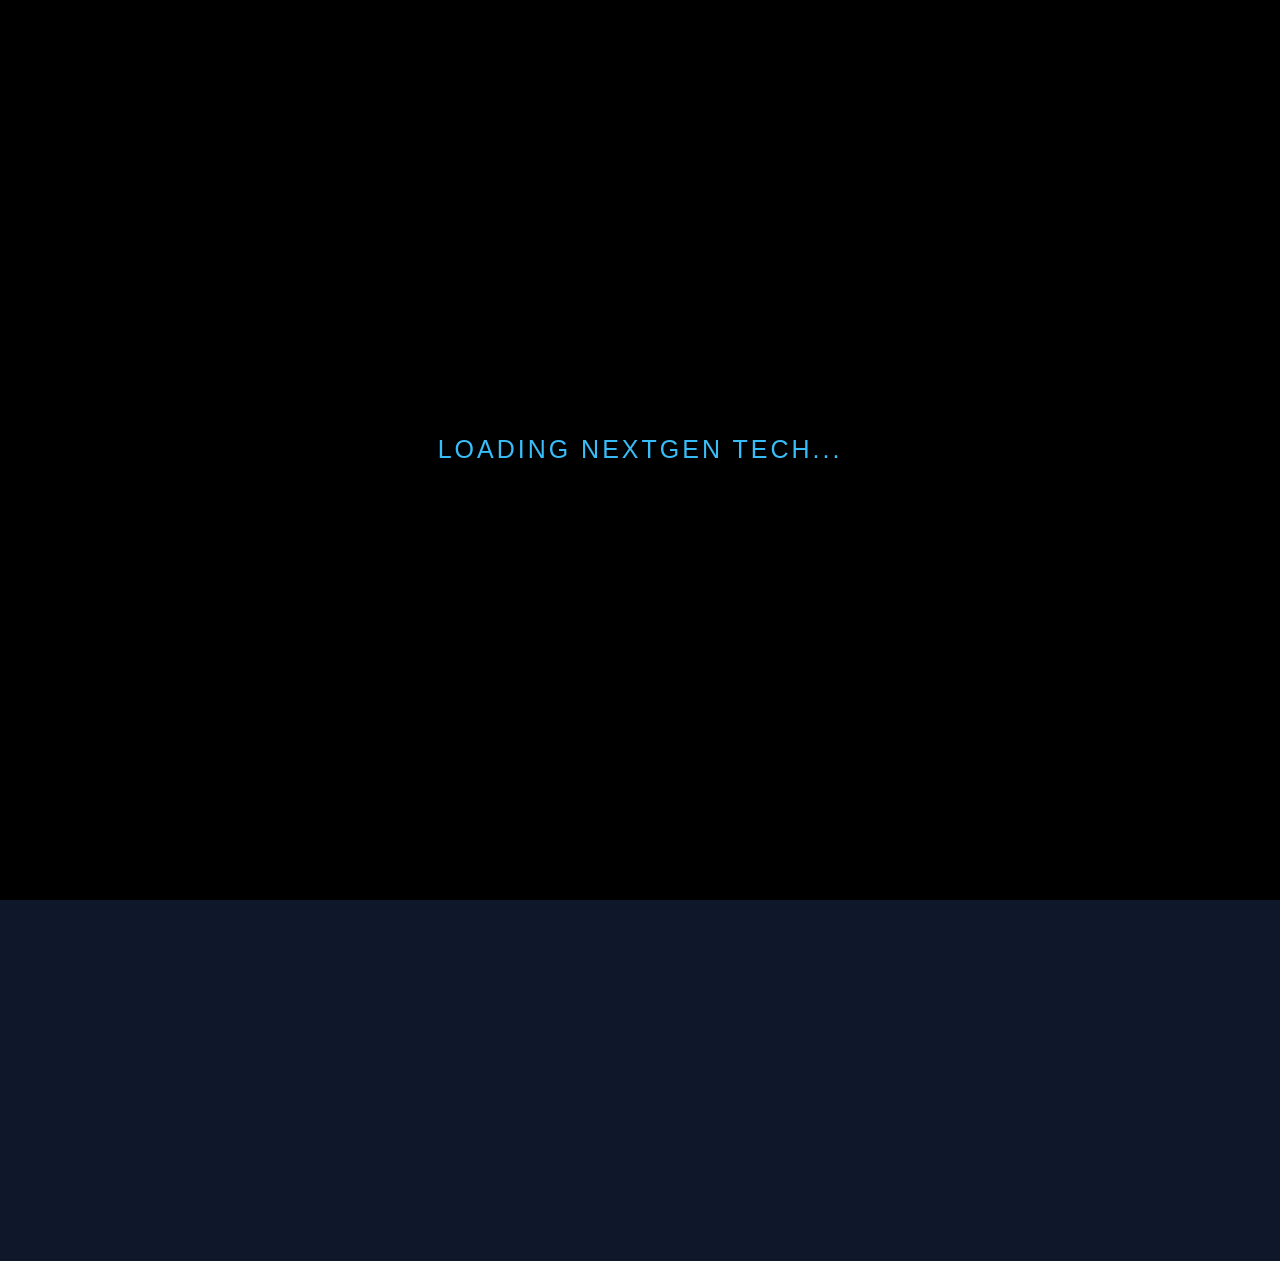
<file: index.html>
<!DOCTYPE html>
<html lang="hu">
<head>
<meta charset="UTF-8">
<meta name="viewport" content="width=device-width, initial-scale=1.0">

<link href="https://cdn.jsdelivr.net/npm/bootstrap@5.3.8/dist/css/bootstrap.min.css" rel="stylesheet">
<script src="https://cdn.jsdelivr.net/npm/bootstrap@5.3.8/dist/js/bootstrap.bundle.min.js"></script>

<title>NEXTGEN TECH</title>

<link rel="shortcut icon" href="img/ChatGPT Image 2026. márc. 4. 08_33_52.png" type="image/x-icon">

<style>

*{
    margin:0;
    padding:0;
    box-sizing:border-box;
    font-family:Arial, sans-serif;
}

body{
    background:#0f172a;
    color:white;
    overflow-x:hidden;
}

/* LOADING */

#loadingScreen{
    position:fixed;
    inset:0;
    background:black;
    display:flex;
    justify-content:center;
    align-items:center;
    flex-direction:column;
    z-index:9999;
    font-size:25px;
    letter-spacing:3px;
    color:#38bdf8;
}

/* SITE FADE */

#site{
    opacity:0;
    transition:1s;
}

#site.show{
    opacity:1;
}

/* NAVBAR */

nav{
    width:100%;
    padding:20px;
    background:#111827;
    display:flex;
    justify-content:space-between;
    align-items:center;
}

.logo{
    font-size:30px;
    font-weight:bold;
    color:#38bdf8;
}

nav ul{
    display:flex;
    gap:25px;
    list-style:none;
}

nav ul li a{
    text-decoration:none;
    color:white;
    transition:0.3s;
}

nav ul li a:hover{
    color:#38bdf8;
}

/* HERO */

.hero{
    min-height:70vh;
    display:flex;
    justify-content:center;
    align-items:center;
    flex-direction:column;
    text-align:center;
    padding:20px;
}

.hero h1{
    font-size:70px;
    color:#38bdf8;
    margin-bottom:20px;
}

.hero p{
    max-width:700px;
    font-size:22px;
    margin-bottom:30px;
}

.hero button{
    padding:15px 35px;
    border:none;
    border-radius:10px;
    background:#38bdf8;
    font-size:18px;
    transition:0.3s;
}

.hero button:hover{
    transform:scale(1.05);
}

/* CARDS */

.products{
    padding:50px 20px;
}

.cards{
    display:flex;
    justify-content:center;
    flex-wrap:wrap;
    gap:30px;
}

.card{
    width:280px;
    background:#1e293b;
    border:none;
    border-radius:15px;
    padding:25px;
    transition:0.3s;
    color:white;
}

.card:hover{
    transform:translateY(-10px);
}

.card h3{
    color:#38bdf8;
    margin-bottom:15px;
}

.card p{
    color:white;
}

.card .btn{
    background:#38bdf8;
    border:none;
    color:black;
    font-weight:bold;
}

.card .btn:hover{
    background:#0ea5e9;
}

/* FOOTER */

footer{
    margin-top:60px;
    padding:30px;
    text-align:center;
    background:#111827;
}

/* MODAL */

.modal-content{
    background:#1e293b;
    color:white;
    border-radius:20px;
}

.modal-header h4{
    color:#38bdf8;
}

.modal-backdrop.show{
    background:black;
    opacity:1 !important;
}

/* COPYRIGHT */

.copyright{
    color: white;
}

</style>
</head>

<body>

<!-- LOADING -->
<div id="loadingScreen">
    LOADING NEXTGEN TECH...
</div>

<!-- MODAL -->
<div class="modal fade" id="welcomeModal" tabindex="-1" data-bs-backdrop="static">
  <div class="modal-dialog modal-dialog-centered">
    <div class="modal-content text-center p-3">

      <div class="modal-header border-0">
        <h4 class="w-100">🚀 NEXTGEN TECH</h4>
      </div>

      <div class="modal-body">
        Üdv a jövő technológiái között!<br>
        Készen állsz belépni?
      </div>

      <div class="modal-footer border-0 justify-content-center">
        <button class="btn btn-primary" onclick="enterSite()" data-bs-dismiss="modal">
            Belépés
        </button>
      </div>

    </div>
  </div>
</div>

<!-- SITE -->
<div id="site">

<nav>
    <div class="logo">NEXTGEN TECH</div>

    <ul>
        <li><a href="#">Főoldal</a></li>
        <li><a href="#">Termékek</a></li>
        <li><a href="#">Kapcsolat</a></li>
    </ul>
</nav>

<section class="hero">
    <h1>NEXTGEN TECH</h1>
    <p>
        A jövő technológiái egy helyen.
        Robotika, drónok, VR és okos eszközök modern stílusban.
    </p>

    <button>Felfedezés</button>
</section>

<section class="products">

<div class="cards">

    <div class="card">
        <h3>🚁 Drónok</h3>
        <p>Modern kamerás és verseny drónok.</p>
        <a href="./dron.html" class="btn">Megnézem</a>
    </div>

    <div class="card">
        <h3>📱 Okos eszközök</h3>
        <p>Innovatív tech kütyük és smart eszközök.</p>
        <a href="./okos_eszkozok.html" class="btn">Megnézem</a>
    </div>

    <div class="card">
        <h3>🤖 Robotika</h3>
        <p>Robotikai megoldások és fejlesztések.</p>
        <a href="./robotika_webshopjai.html" class="btn">Megnézem</a>
    </div>

    <div class="card">
        <h3>🥽 VR</h3>
        <p>Virtuális valóság és gamer élmények.</p>
        <a href="./vr.html" class="btn">Megnézem</a>
    </div>

</div>

</section>

<!-- FOOTER -->

<footer>

    <a href="./engineered_by.html" class="btn btn-link">Készítők</a>
    <p class="copyright mt-3 text-secondary">
        Copyright 2026 • Kandó • Oktatási projekt
    </p>

</footer>

</div>


<script>

window.onload = function(){

    setTimeout(() => {

        document.getElementById("loadingScreen").style.display = "none";

        var modal = new bootstrap.Modal(document.getElementById('welcomeModal'));
        modal.show();

    },1500);

}

function enterSite(){
    document.getElementById("site").classList.add("show");
}

</script>

</body>
</html>
</file>
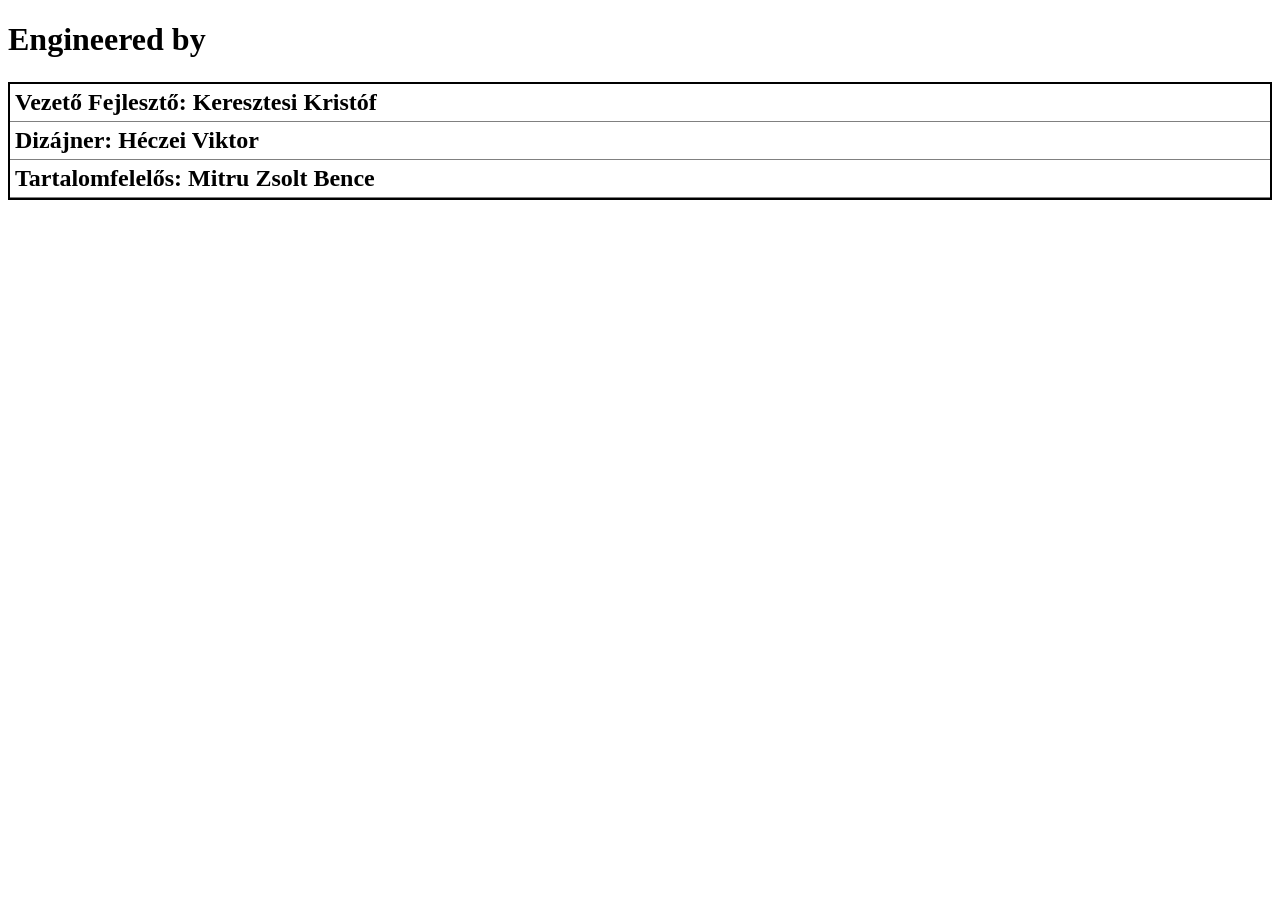
<file: engineered_by.html>
<!DOCTYPE html>
<html lang="hu">
<head>
    <meta charset="UTF-8">
    <meta name="viewport" content="width=device-width, initial-scale=1.0">
    <title>Engineered by</title>
    <link rel="stylesheet" href="enginnered.css">
    <link rel="shortcut icon" href="img/ChatGPT Image 2026. márc. 4. 08_33_52.png" type="image/x-icon">
</head>
<body class="bod">
    <h1 class="creatrors">Engineered by</h1>
    <h2>
        <ul>
            <li class="K.R">Vezető Fejlesztő: Keresztesi Kristóf</li>
            <li class="H.V">Dizájner: Héczei Viktor</li>
            <li class="M.ZS.B">Tartalomfelelős: Mitru Zsolt Bence</li>
        </ul>
    </h2>
</body>
</html>
</file>
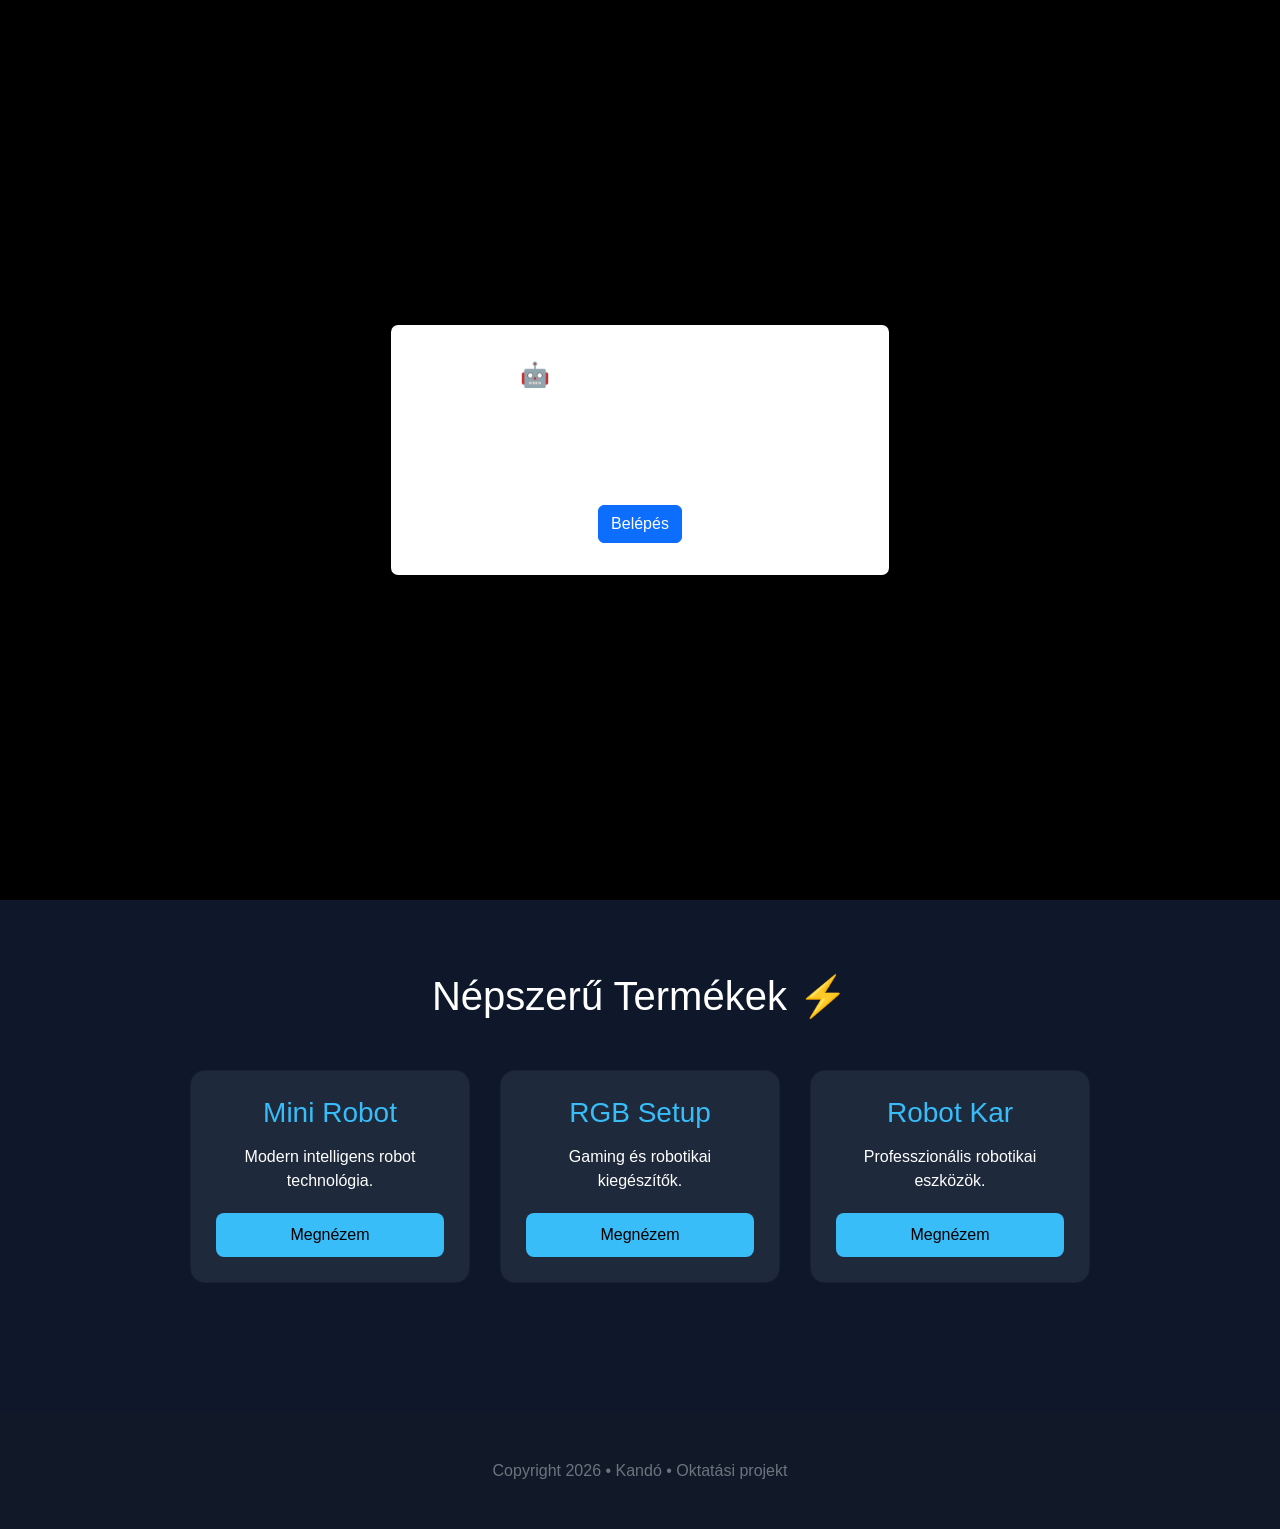
<file: robotika_webshopjai.html>
<!DOCTYPE html>
<html lang="hu">
<head>
<meta charset="UTF-8">
<meta name="viewport" content="width=device-width, initial-scale=1.0">

<title>Robotika Webshop</title>

<link rel="shortcut icon" href="img/ChatGPT Image 2026. márc. 4. 08_33_52.png" type="image/x-icon">

<!-- Bootstrap -->
<link href="https://cdn.jsdelivr.net/npm/bootstrap@5.3.8/dist/css/bootstrap.min.css" rel="stylesheet">
<script src="https://cdn.jsdelivr.net/npm/bootstrap@5.3.8/dist/js/bootstrap.bundle.min.js"></script>

<style>

*{
    margin:0;
    padding:0;
    box-sizing:border-box;
    font-family:Arial, sans-serif;
}

body{
    background:#0f172a;
    color:white;
}

/* NAVBAR */

nav{
    width:100%;
    padding:20px;
    background:#111827;
    display:flex;
    justify-content:space-between;
    align-items:center;
}

.logo{
    font-size:28px;
    font-weight:bold;
    color:#38bdf8;
}

nav ul{
    display:flex;
    gap:25px;
    list-style:none;
}

nav ul li a{
    text-decoration:none;
    color:white;
    transition:0.3s;
}

nav ul li a:hover{
    color:#38bdf8;
}

/* HERO */

.hero{
    height:90vh;
    display:flex;
    justify-content:center;
    align-items:center;
    text-align:center;
    flex-direction:column;
    padding:20px;
}

.hero h1{
    font-size:65px;
    margin-bottom:20px;
    color:#38bdf8;
}

.hero p{
    font-size:22px;
    max-width:700px;
    margin-bottom:30px;
}

.hero button{
    padding:15px 35px;
    border:none;
    background:#38bdf8;
    color:black;
    font-size:18px;
    border-radius:10px;
    cursor:pointer;
    transition:0.3s;
}

.hero button:hover{
    transform:scale(1.05);
}

/* PRODUCTS */

.products{
    padding:80px 20px;
    text-align:center;
}

.products h2{
    font-size:40px;
    margin-bottom:50px;
}

.cards{
    display:flex;
    justify-content:center;
    gap:30px;
    flex-wrap:wrap;
}

.card{
    background:#1e293b;
    width:280px;
    padding:25px;
    border-radius:15px;
    transition:0.3s;
}

.card:hover{
    transform:translateY(-10px);
}

.card h3{
    margin-bottom:15px;
    color:#38bdf8;
}

.card p{
    margin-bottom:20px;
    color:white;
}

.card button{
    padding:10px 20px;
    border:none;
    background:#38bdf8;
    border-radius:8px;
    cursor:pointer;
}

/* BACK BUTTON */

.back-btn{
    display:flex;
    justify-content:center;
    margin:40px 0;
}

.btn-tech{
    background:#38bdf8;
    border:none;
    color:black;
    padding:12px 25px;
    border-radius:10px;
    font-weight:bold;
    transition:0.3s;
    text-decoration:none;
}

.btn-tech:hover{
    background:#0ea5e9;
    transform:scale(1.05);
}

/* FOOTER */

footer{
    padding:30px;
    text-align:center;
    background:#111827;
    margin-top:50px;
}

/* MODAL DARK BACKDROP */

.modal-backdrop.show{
    background:black;
    opacity:1 !important;
}

/* COPYRIGHT */

.copyright{
    color: white;
}

</style>
</head>

<body>

<!-- WELCOME POPUP -->

<div class="modal fade" id="welcomeModal" tabindex="-1" data-bs-backdrop="static" data-bs-keyboard="false">

  <div class="modal-dialog modal-dialog-centered">

    <div class="modal-content text-center p-3">

      <div class="modal-header border-0">
        <h4 class="modal-title w-100">
            🤖 Robotika Webshop
        </h4>
      </div>

      <div class="modal-body">
        Üdv a robotika világában!<br>
        Fedezd fel a jövő technológiáit.
      </div>

      <div class="modal-footer border-0 justify-content-center">
        <button class="btn btn-primary" data-bs-dismiss="modal">
            Belépés
        </button>
      </div>

    </div>

  </div>

</div>

<!-- NAVBAR -->

<nav>

    <div class="logo">ROBOTIKA 🤖</div>

    <ul>
        <li><a href="index.html">Főoldal</a></li>
        <li><a href="#">Termékek</a></li>
        <li><a href="#">Kapcsolat</a></li>
    </ul>

</nav>

<!-- HERO -->

<section class="hero">

    <h1>Future Technology</h1>

    <p>
        Fedezd fel a legmodernebb robotikai és tech termékeket egy helyen.
    </p>

    <button>Vásárlás</button>

</section>

<!-- PRODUCTS -->

<section class="products">

    <h2>Népszerű Termékek ⚡</h2>

    <div class="cards">

        <div class="card">
            <h3>Mini Robot</h3>
            <p>Modern intelligens robot technológia.</p>
            <button>Megnézem</button>
        </div>

        <div class="card">
            <h3>RGB Setup</h3>
            <p>Gaming és robotikai kiegészítők.</p>
            <button>Megnézem</button>
        </div>

        <div class="card">
            <h3>Robot Kar</h3>
            <p>Professzionális robotikai eszközök.</p>
            <button>Megnézem</button>
        </div>

    </div>

</section>

<!-- FOOTER -->

<footer>

    <p class="copyright mt-3 text-secondary">
        Copyright 2026 • Kandó • Oktatási projekt
    </p>

</footer>

<!-- SCRIPT -->

<script>

window.onload = function () {

    var modal = new bootstrap.Modal(
        document.getElementById('welcomeModal')
    );

    modal.show();

};

</script>

</body>
</html>
</file>
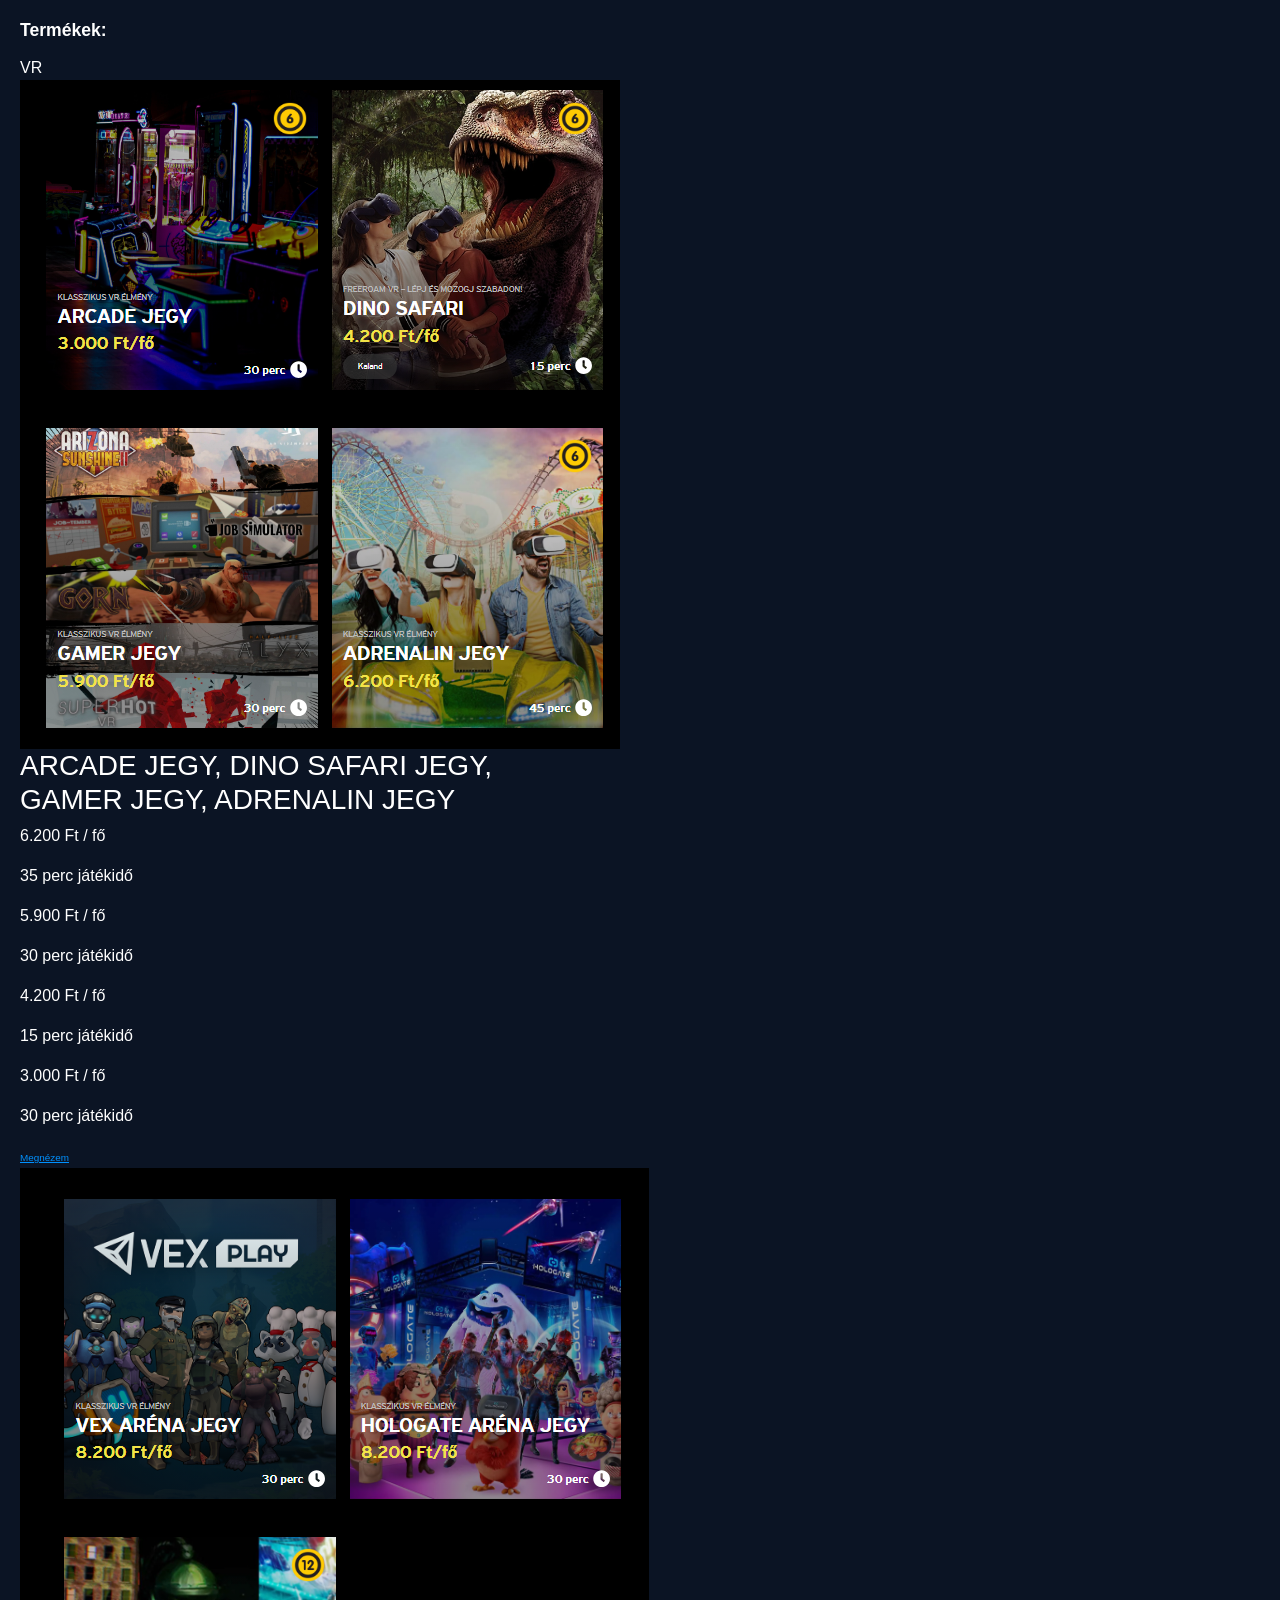
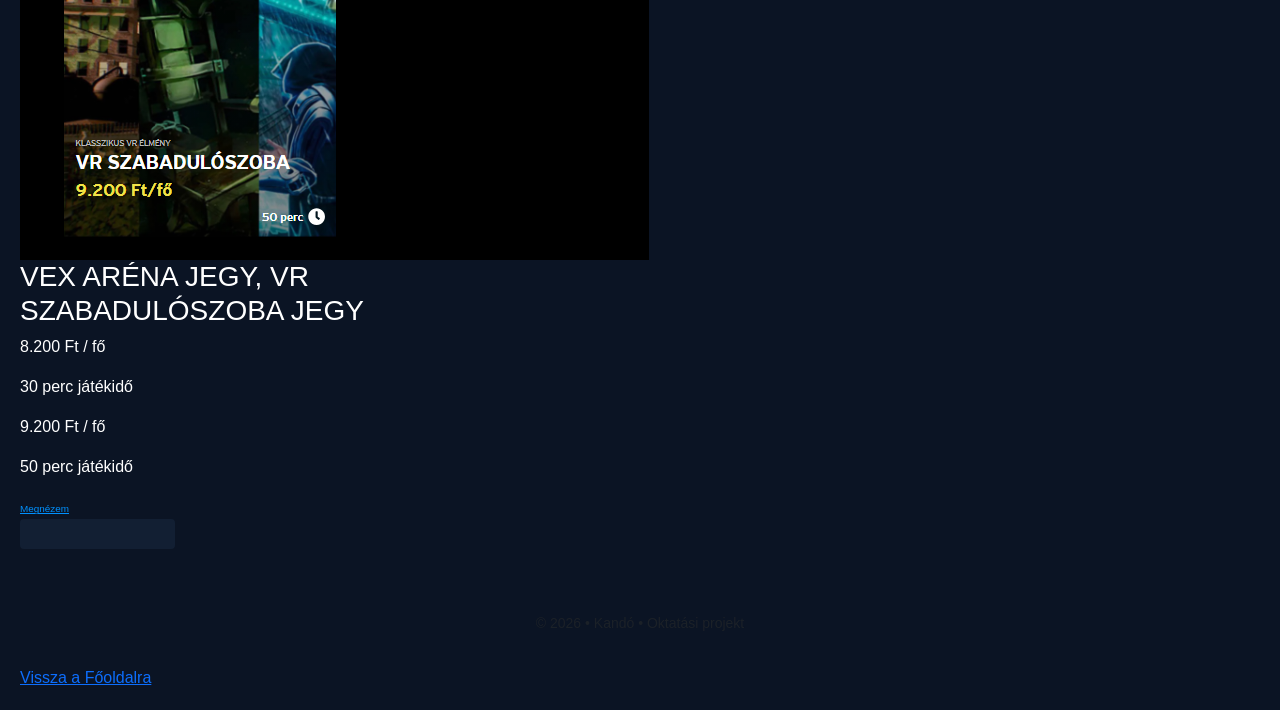
<file: vr.html>
<!DOCTYPE html>
<html lang="hu">
<head>
    <meta charset="UTF-8">
    <meta name="viewport" content="width=device-width, initial-scale=1.0">
    <link rel="stylesheet" href="style.css">
    <title>VR</title>

    <link rel="shortcut icon" href="img/ChatGPT Image 2026. márc. 4. 08_33_52.png" type="image/x-icon">

    <link href="https://cdn.jsdelivr.net/npm/bootstrap@5.3.8/dist/css/bootstrap.min.css" rel="stylesheet">

    <script src="https://cdn.jsdelivr.net/npm/bootstrap@5.3.8/dist/js/bootstrap.bundle.min.js"></script>

<style>
        
        * {
            margin: 0;
            padding: 0;
            box-sizing: border-box;
            font-family: 'Segoe UI', Arial, sans-serif;
        }

        body {
            background-color: #0b1424; 
            color: #ffffff;
            padding: 20px;
        }

        .page-container {
            max-width: 500px; 
            margin: 0 left; 
        }

       
        .main-title {
            font-size: 1.1rem;
            font-weight: bold;
            color: #ffffff;
            margin-bottom: 15px;
        }

        
        .image-gallery-block {
            background-color: #000000;
            padding: 15px;
            margin-bottom: 20px;
            max-width: 320px; 
        }

        
        .gallery-grid {
            display: grid;
            grid-template-columns: 1fr 1fr;
            gap: 10px;
        }

        .gallery-grid img {
            width: 100%;
            height: auto;
            object-fit: cover;
            display: block;
        }

       
        .gallery-grid .full-width {
            grid-column: span 2;
        }

       
        .info-sidebar {
            background-color: #121f33; 
            width: 155px; 
            padding: 15px 10px;
            border-radius: 4px;
        }

       
        .ticket-item {
            margin-bottom: 25px;
        }

        .ticket-item:last-child {
            margin-bottom: 0;
        }

        
        .ticket-item h3 {
            color: #0091ff; 
            font-size: 0.78rem;
            font-weight: bold;
            line-height: 1.3;
            margin-bottom: 6px;
            text-transform: uppercase;
        }

      
        .ticket-item .price {
            font-size: 0.65rem;
            font-weight: bold;
            color: #ffffff;
            margin-bottom: 4px;
        }

      
        .ticket-item .duration {
            font-size: 0.62rem;
            color: #ffffff;
            margin-bottom: 5px;
        }

        
        .view-link {
            font-size: 0.62rem;
            color: #0091ff;
            text-decoration: underline;
            display: inline-block;
        }

        .view-link:hover {
            color: #52b1ff;
        }
    </style>

</head>
<body>

<div class="page-container">
        
        <h2 class="main-title">Termékek:</h2>

        <div class="content-layout">
            
            <div class="sidebar-title">
                    VR
            </div>

            <div class="cards-container">

                <div class="device-card">
                    <img src="img/Vr/VR VID Első 4 Jegy.png" alt="Jegyek">
                    <h3>ARCADE JEGY, DINO SAFARI JEGY, GAMER JEGY, ADRENALIN JEGY</h3>
                       <p class="price">6.200 Ft / fő</p>
                        <p class="info">35 perc játékidő</p>
                         
                        <p class="price">5.900 Ft / fő</p>
                        <p class="info">30 perc játékidő</p>

                         <p class="price">4.200 Ft / fő</p>
                        <p class="info">15 perc játékidő</p>

                         <p class="price">3.000 Ft / fő</p>
                        <p class="info">30 perc játékidő</p>

                        
                    <a href="#" class="view-link">Megnézem</a>
                </div>

                <div class="device-card">
                    <img src="img/Vr/VR VID Utolsó 3 jegy.png" alt="iPhone 15">
                    <h3>VEX ARÉNA JEGY, VR SZABADULÓSZOBA JEGY</h3>
                     <p class="price">8.200 Ft / fő</p>
                        <p class="info">30 perc játékidő</p>

                         <p class="price">9.200 Ft / fő</p>
                        <p class="info">50 perc játékidő</p>
                    <a href="#" class="view-link">Megnézem</a>
                </div>

                </div>

            </div>

        </div>

    </div>

<div class="info-sidebar">

<!-- <div class="ticket-item">
                        <h3>VEX ARÉNA JEGY</h3>
                        <p class="price">8.200 Ft / fő</p>
                        <p class="info">30 perc játékidő</p>
                        <a href="https://vrparkbudapest.hu/" target="_blank" class="card-btn">Megnézem</a>
                    </div>

<div class="ticket-item">
                        <h3>VR SZABADULÓSZOBA JEGY</h3>
                        <p class="price">9.200 Ft / fő</p>
                        <p class="info">50 perc játékidő</p>
                        <a href="https://vrparkbudapest.hu/" target="_blank" class="card-btn">Megnézem</a>
                    </div>

<div class="ticket-item">
                        <h3>ADRENALIN JEGY</h3>
                        <p class="price">6.200 Ft / fő</p>
                        <p class="info">35 perc játékidő</p>
                        <a href="https://vrparkbudapest.hu/" target="_blank" class="card-btn">Megnézem</a>
                    </div>


<div class="ticket-item">
                        <h3>GAMER JEGY</h3>
                        <p class="price">5.900 Ft / fő</p>
                        <p class="info">30 perc játékidő</p>
                        <a href="https://vrparkbudapest.hu/" target="_blank" class="card-btn">Megnézem</a>
                    </div>

<div class="ticket-item">
                        <h3>DINO SAFARI JEGY</h3>
                        <p class="price">4.200 Ft / fő</p>
                        <p class="info">15 perc játékidő</p>
                        <a href="https://vrparkbudapest.hu/" target="_blank" class="card-btn">Megnézem</a>
                    </div>


<div class="ticket-item">
                        <h3>ARCADE JEGY</h3>
                        <p class="price">3.000 Ft / fő</p>
                        <p class="info">30 perc játékidő</p>
                        <a href="https://vrparkbudapest.hu/" target="_blank" class="card-btn">Megnézem</a>
                    </div>
                </div>
            </div> -->
    </main>

    </div>
    <!-- FOOTER -->
<footer class="text-center mt-5 p-3">
    <p class="small text-muted">
        © 2026 • Kandó • Oktatási projekt
    </p>
</footer>
<a href="index.html">Vissza a Főoldalra</a>
</body>
</html>
<!---->
</file>
<file: enginnered.css>
.bod{
   background-image: url("https://thumbs.dreamstime.com/b/modern-abstract-black-white-dot-pattern-background-minimalist-geometric-design-digital-art-web-captivating-texture-373407832.jpg");
   text-decoration: rgb(255, 255, 255);
}
.crators {
  width: auto;
}

ul {
  border: 2px solid black;
 
  padding: 0;
}

li {
  border-bottom: 1px solid gray;
  padding: 5px;
}
</file>
<file: style.css>
.box1{
   border: black 1px solid;
   border-radius: 24px 24px 24px 24px;
}
.box2{
   border: green 1px solid;
}
.box3{
   border: red 1px solid;
}
.box4{
   border: yellow 1px solid;
}
.box5{
   border: purple 1px solid;
}
.box6{
   border: black 1px solid;
}
html{
   scroll-behavior: smooth;
}
</file>
